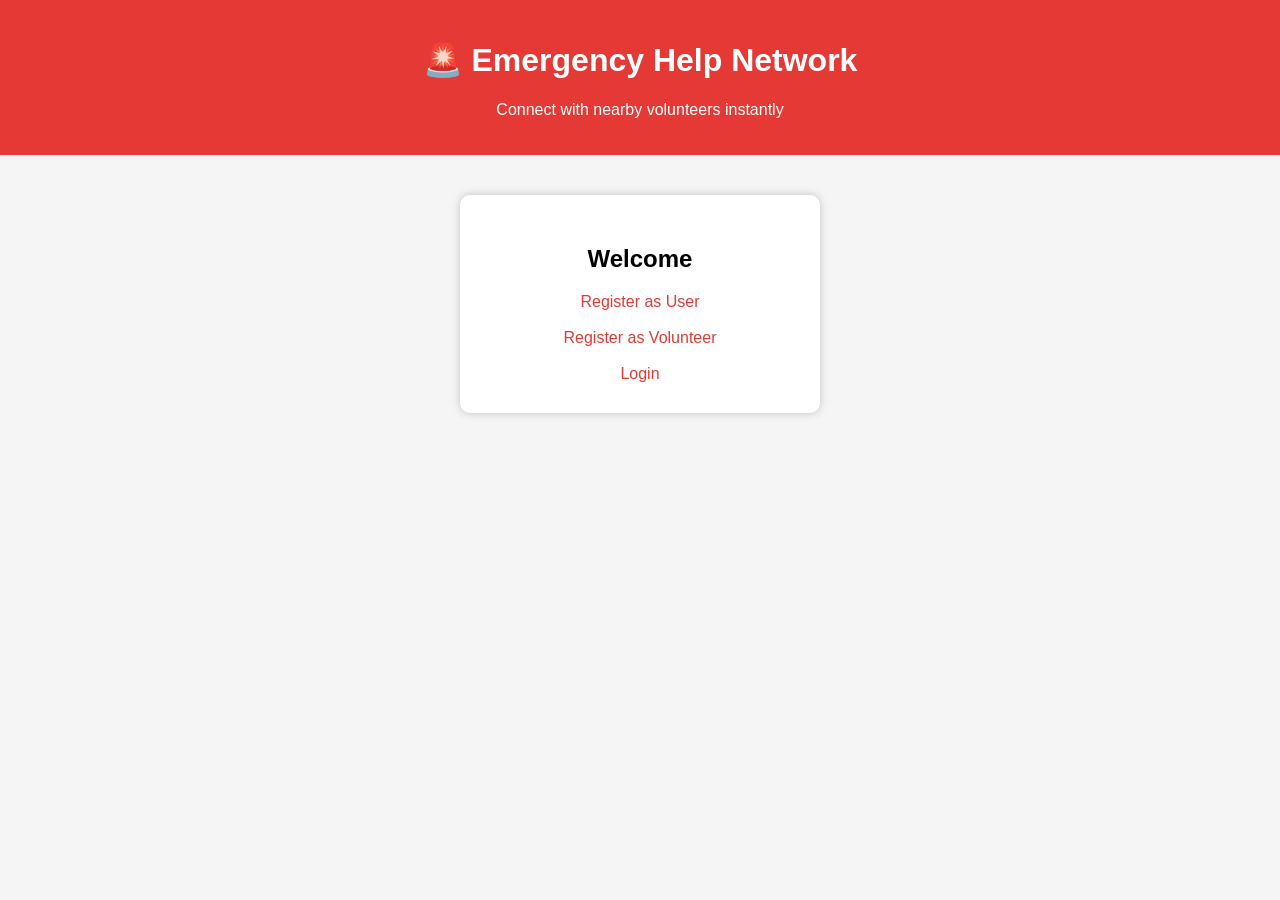
<file: frontend/index.html>
<!DOCTYPE html>
<html>
<head>
<title>Emergency Help Network</title>
<link rel="stylesheet" href="css/style.css">
</head>

<body>

<header>
<h1>🚨 Emergency Help Network</h1>
<p>Connect with nearby volunteers instantly</p>
</header>

<div class="container">

<div class="card">

<h2>Welcome</h2>

<a href="register-user.html">Register as User</a>

<br><br>

<a href="register-volunteer.html">Register as Volunteer</a>

<br><br>

<a href="login.html">Login</a>

</div>

</div>

</body>
</html>
</file>
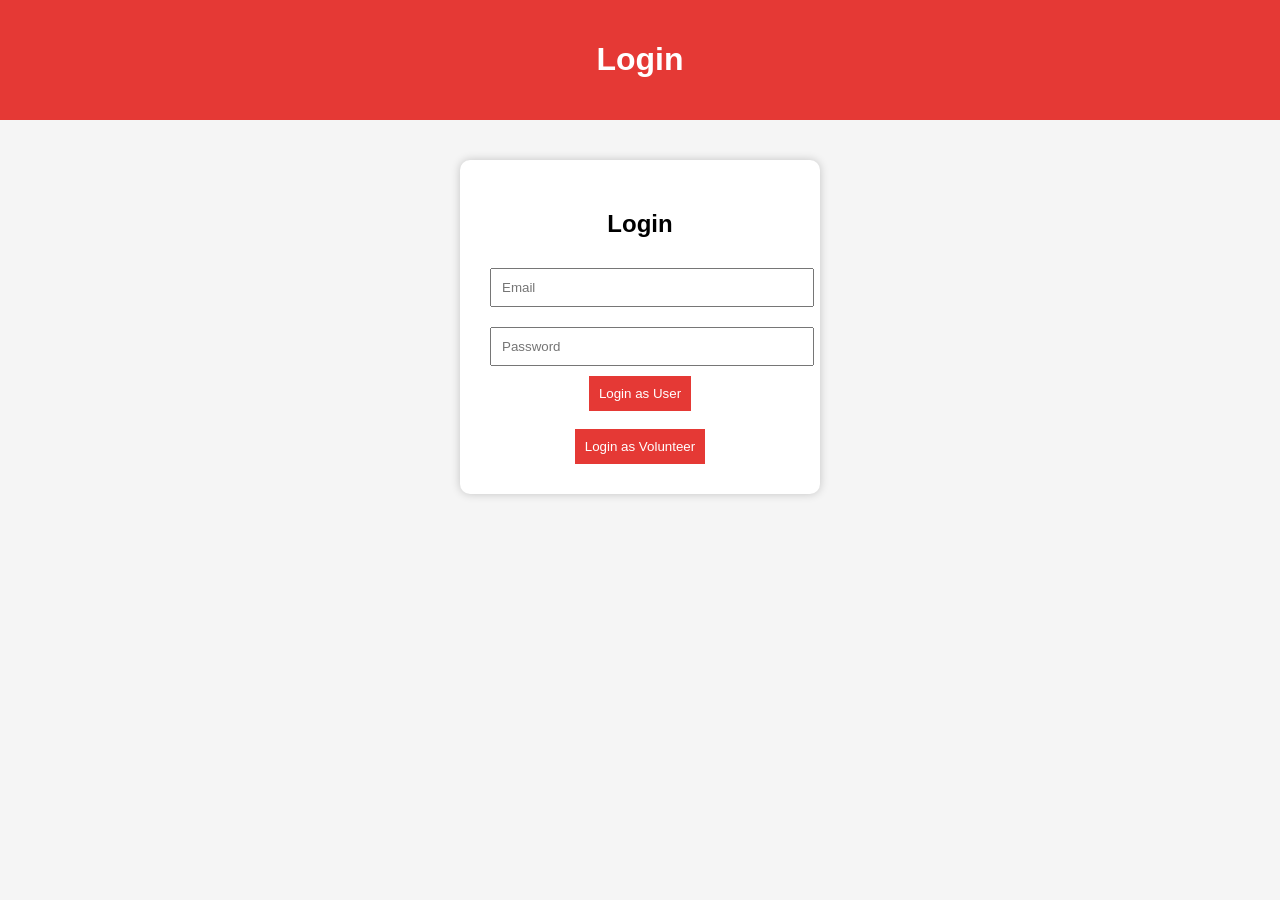
<file: frontend/login.html>
<!DOCTYPE html>
<html>
<head>
<title>Login</title>
<link rel="stylesheet" href="css/style.css">
</head>

<body>

<header>
<h1>Login</h1>
</header>

<div class="container">

<div class="card">

<h2>Login</h2>

<input id="email" placeholder="Email">
<input id="password" type="password" placeholder="Password">

<button onclick="loginUser()">Login as User</button>

<br><br>

<button onclick="loginVolunteer()">Login as Volunteer</button>

</div>

</div>

<script src="js/app.js"></script>

</body>
</html>
</file>
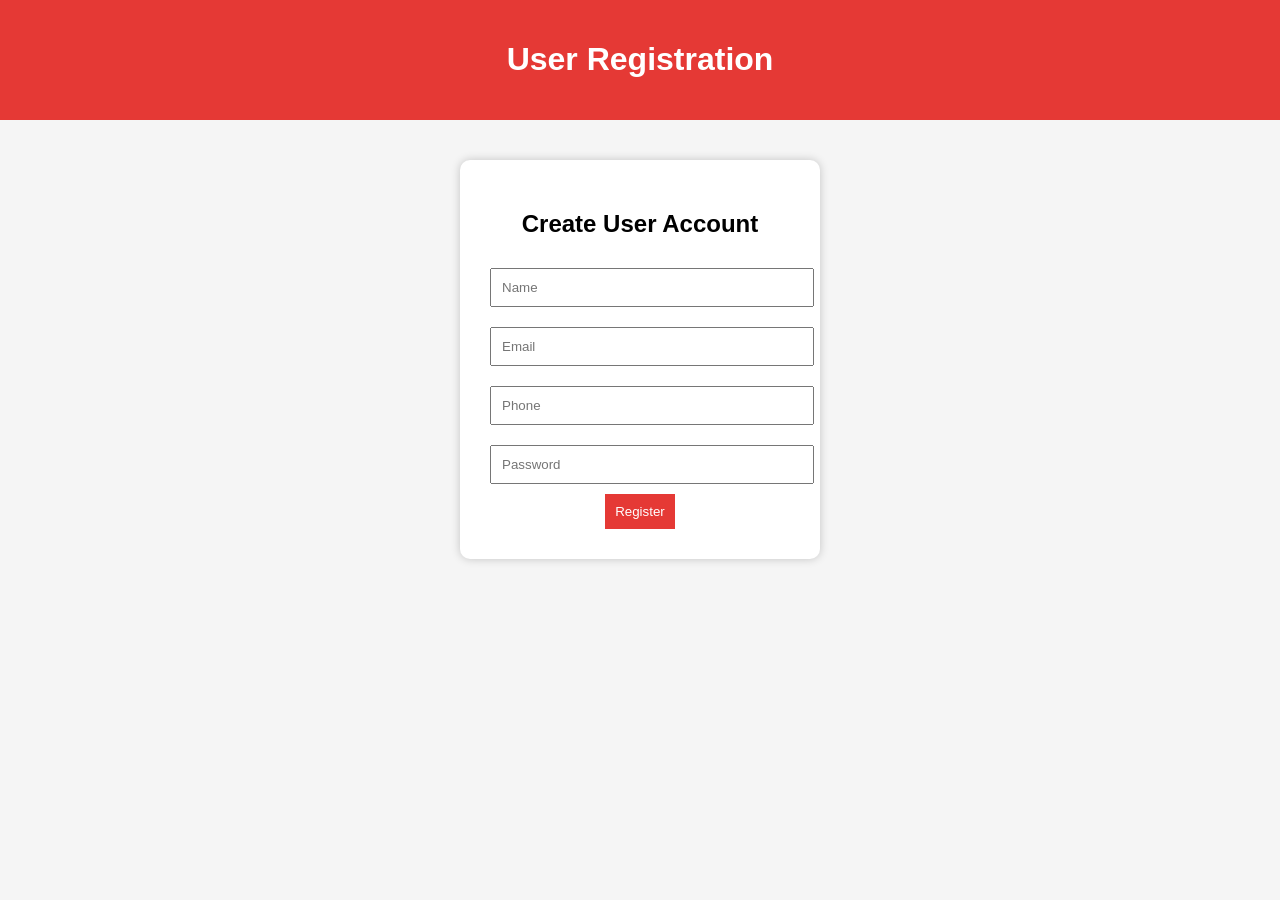
<file: frontend/register-user.html>
<!DOCTYPE html>
<html>
<head>
<title>User Registration</title>
<link rel="stylesheet" href="css/style.css">
</head>

<body>

<header>
<h1>User Registration</h1>
</header>

<div class="container">

<div class="card">

<h2>Create User Account</h2>

<input id="name" placeholder="Name">
<input id="email" placeholder="Email">
<input id="phone" placeholder="Phone">
<input id="password" type="password" placeholder="Password">

<button onclick="registerUser()">Register</button>

</div>

</div>

<script src="js/app.js"></script>

</body>
</html>
</file>
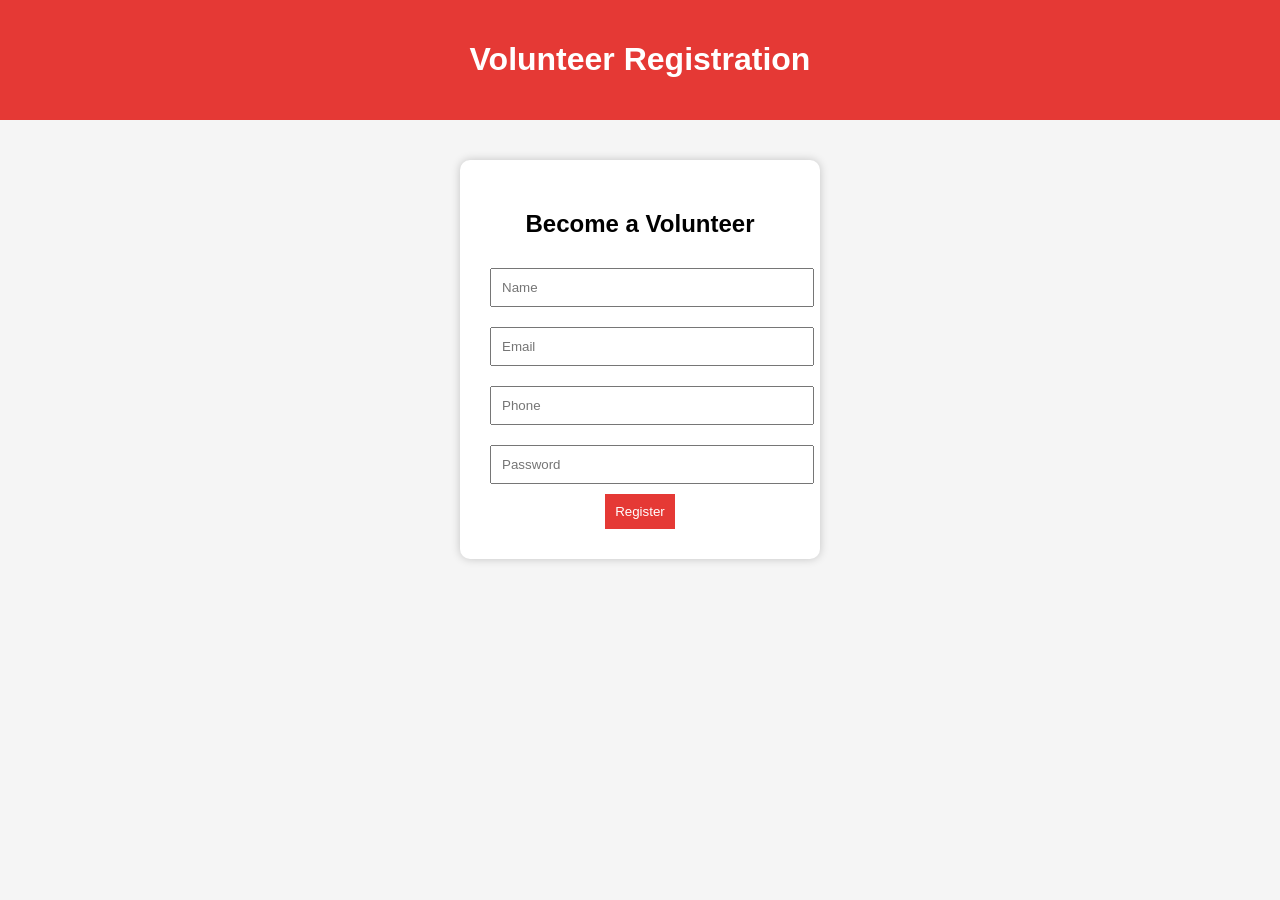
<file: frontend/register-volunteer.html>
<!DOCTYPE html>
<html>
<head>
<title>Volunteer Registration</title>
<link rel="stylesheet" href="css/style.css">
</head>

<body>

<header>
<h1>Volunteer Registration</h1>
</header>

<div class="container">

<div class="card">

<h2>Become a Volunteer</h2>

<input id="name" placeholder="Name">
<input id="email" placeholder="Email">
<input id="phone" placeholder="Phone">
<input id="password" type="password" placeholder="Password">

<button onclick="registerVolunteer()">Register</button>

</div>

</div>

<script src="js/app.js"></script>

</body>
</html>
</file>
<file: frontend/css/style.css>
body{
font-family:Arial;
background:#f5f5f5;
margin:0;
}

header{
background:#e53935;
color:white;
padding:20px;
text-align:center;
}

.container{
display:flex;
justify-content:center;
margin-top:40px;
}

.card{
background:white;
padding:30px;
border-radius:10px;
width:300px;
box-shadow:0 0 10px rgba(0,0,0,0.2);
text-align:center;
}

input,textarea{
width:100%;
padding:10px;
margin:10px 0;
}

button{
padding:10px;
background:#e53935;
color:white;
border:none;
cursor:pointer;
}

a{
text-decoration:none;
color:#e53935;
}
</file>
